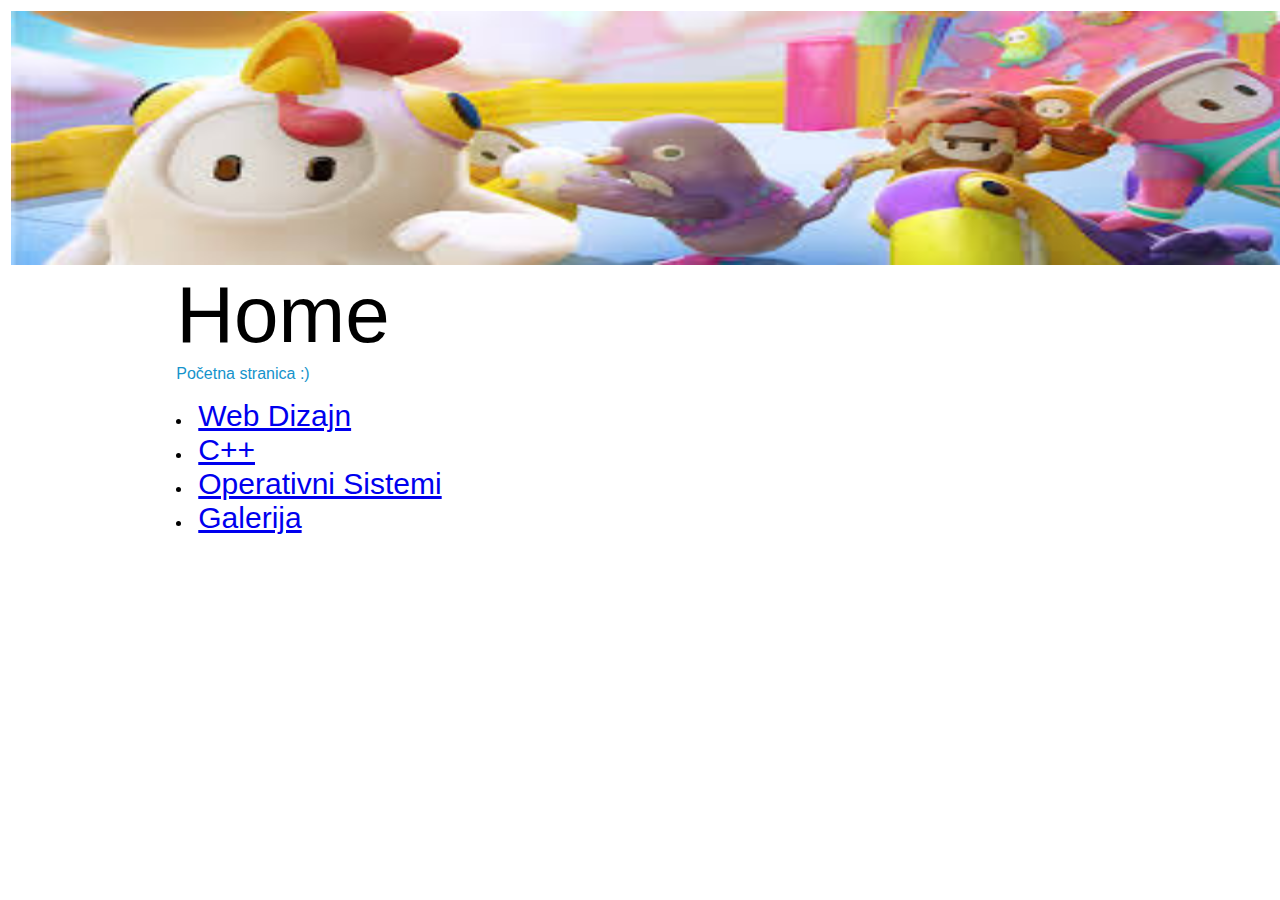
<file: index.html>
<html>
    <head>
        <meta charset="UTF-8">
        <title>Početna stranica</title>
        <link rel="stylesheet" type="text/css" href="index.css">
    </head>
    <body>
        <table width="100%" border="0">
        <tr>
            <td height="73" colspan="3"><div align="center"><img src="fall.jpg"height="254" id="banner" width="120%"></div></td>
        </tr>
        <tr>
            <td width="13%" height="62">&nbsp;</td>
            <td class="naslov" style="font-size:80px; align-content: center;">Home </td>
            <td>&nbsp;</td>
        </tr>           
        <tr>
            <td height="313" valign="top"><ul>
               
            </ul></td>
            <td valign="top"><div align="justify">
                <p class="podnaslov"></p>
                <p class="normal" >Početna stranica :)
                    </p>
                    
                <p class="normal">
                  
                </ul>
                        </p>
                       

                            <p><li><a href="webdizajn.html" target="_blank" style="font-size:30px; align-content: center;"> Web Dizajn</a></li>
                            <li><a href="cpp.html" target="_blank" style="font-size:30px; align-content: center;">C++</a></li>
                            <li><a href="os.html" target="_blank" style="font-size:30px; align-content: center;">Operativni Sistemi</a></li>
                            <li><a href="galerija.html" target="_blank" style="font-size:30px; align-content: center;">Galerija</a></li>    
                        </p>
        
        </tr>
           </table>
    </body>
</html>
</file>
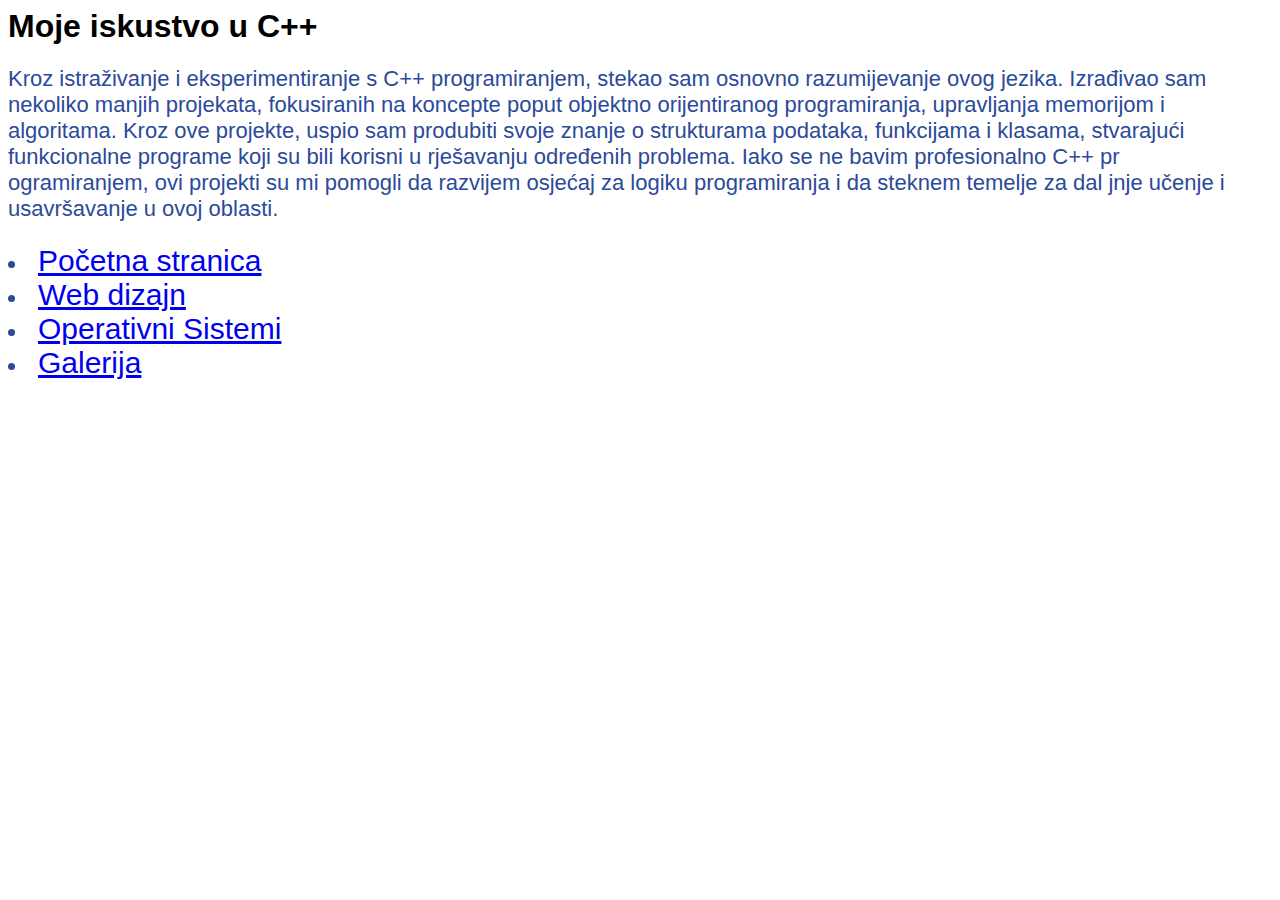
<file: cpp.html>
<html>

<head>

<link rel="stylesheet" type="text/css" href="index.css">

<title>C++</title>

</head>

<body>

<h1 class="naslov">Moje iskustvo u C++</h1>


 


 

<h3 >
        
        


Kroz istraživanje i eksperimentiranje s C++ programiranjem, stekao sam 
osnovno razumijevanje ovog jezika. Izrađivao sam nekoliko manjih projekata, fokusiranih na koncepte poput objektno
 orijentiranog programiranja, upravljanja memorijom i algoritama.

Kroz ove projekte, uspio sam produbiti svoje znanje o strukturama podataka, funkcijama i klasama, stvarajući
 funkcionalne programe koji su bili korisni u rješavanju određenih problema. Iako se ne bavim profesionalno C++ pr
 ogramiranjem, ovi projekti su mi pomogli da razvijem osjećaj za logiku programiranja i da steknem temelje za dal
 jnje učenje i usavršavanje u ovoj oblasti.

<h3>



   

        <p><li><a href="index.html" target="_blank" style="font-size:30px; align-content: center;"> Početna stranica</a></li>
                <li><a href="webdizajn.html" target="_blank" style="font-size:30px; align-content: center;">Web dizajn</a></li>
                <li><a href="os.html" target="_blank" style="font-size:30px; align-content: center;">Operativni Sistemi</a></li>
                <li><a href="galerija.html" target="_blank" style="font-size:30px; align-content: center;">Galerija</a></li>    
            </p>

</body>

</html>
</file>
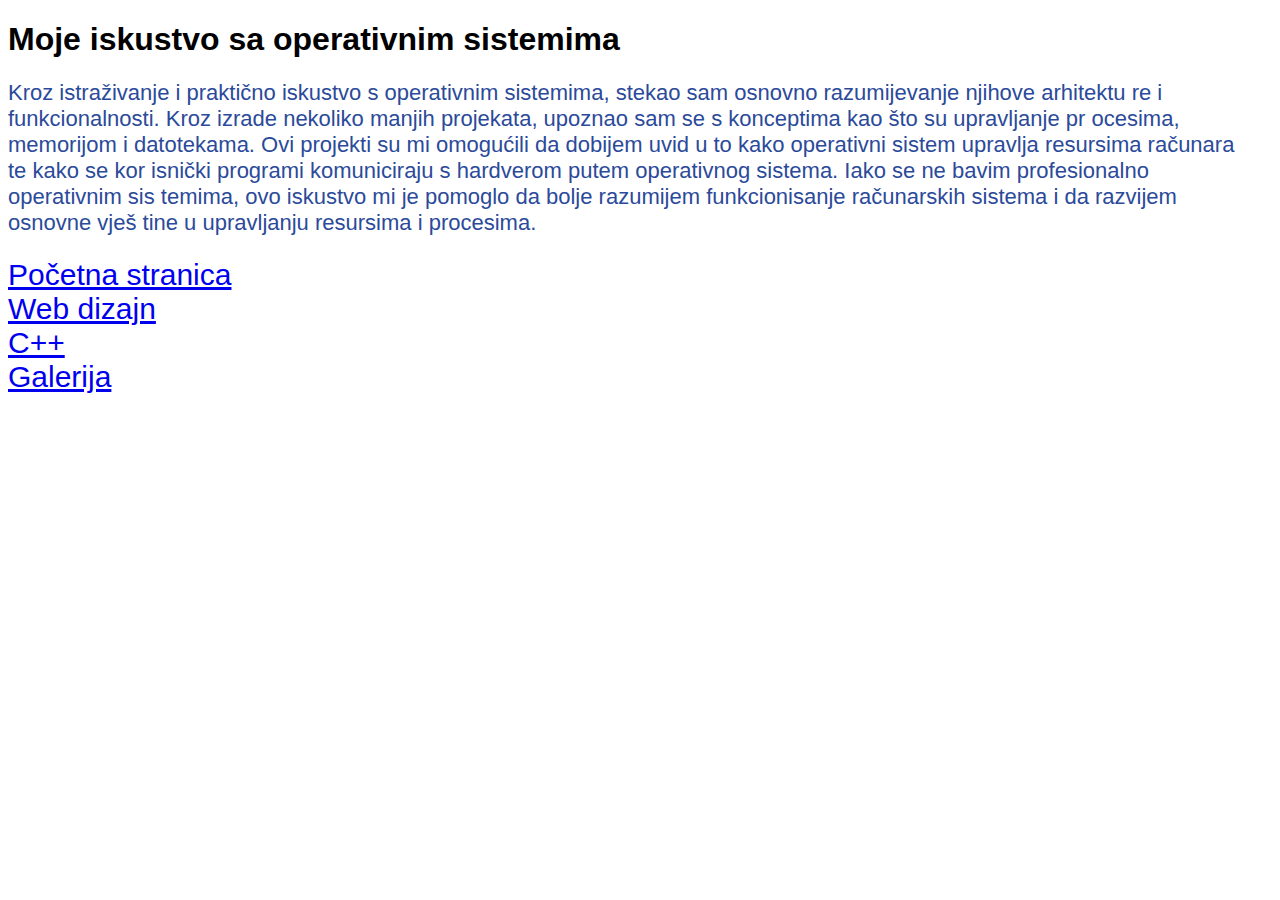
<file: os.html>
<!DOCTYPE html>

<html>

<head>

<link rel="stylesheet" type="text/css" href="index.css">

<title>Operativni sistemi</title>

</head>

<body>

<h1 class="naslov">Moje iskustvo sa operativnim sistemima</h1>


 


 

<h3 >
        
        


    Kroz istraživanje i praktično iskustvo s operativnim sistemima, stekao sam osnovno razumijevanje njihove arhitektu
    re i funkcionalnosti. Kroz izrade nekoliko manjih projekata, upoznao sam se s konceptima kao što su upravljanje pr
    ocesima, memorijom i datotekama.


    Ovi projekti su mi omogućili da dobijem uvid u to kako operativni sistem upravlja resursima računara te kako se kor
    isnički programi komuniciraju s hardverom putem operativnog sistema. Iako se ne bavim profesionalno operativnim sis
    temima, ovo iskustvo mi je pomoglo da bolje razumijem funkcionisanje računarskih sistema i da razvijem osnovne vješ
    tine u upravljanju resursima i procesima.

<h3>



   

        <p><li><a href="index.html" target="_blank" style="font-size:30px; align-content: center;"> Početna stranica</a></li>
                <li><a href="webdizajn.html" target="_blank" style="font-size:30px; align-content: center;">Web dizajn</a></li>
                <li><a href="cpp.html" target="_blank" style="font-size:30px; align-content: center;">C++</a></li>
                <li><a href="galerija.html" target="_blank" style="font-size:30px; align-content: center;">Galerija</a></li>    
            </p>

</body>

</html>
</file>
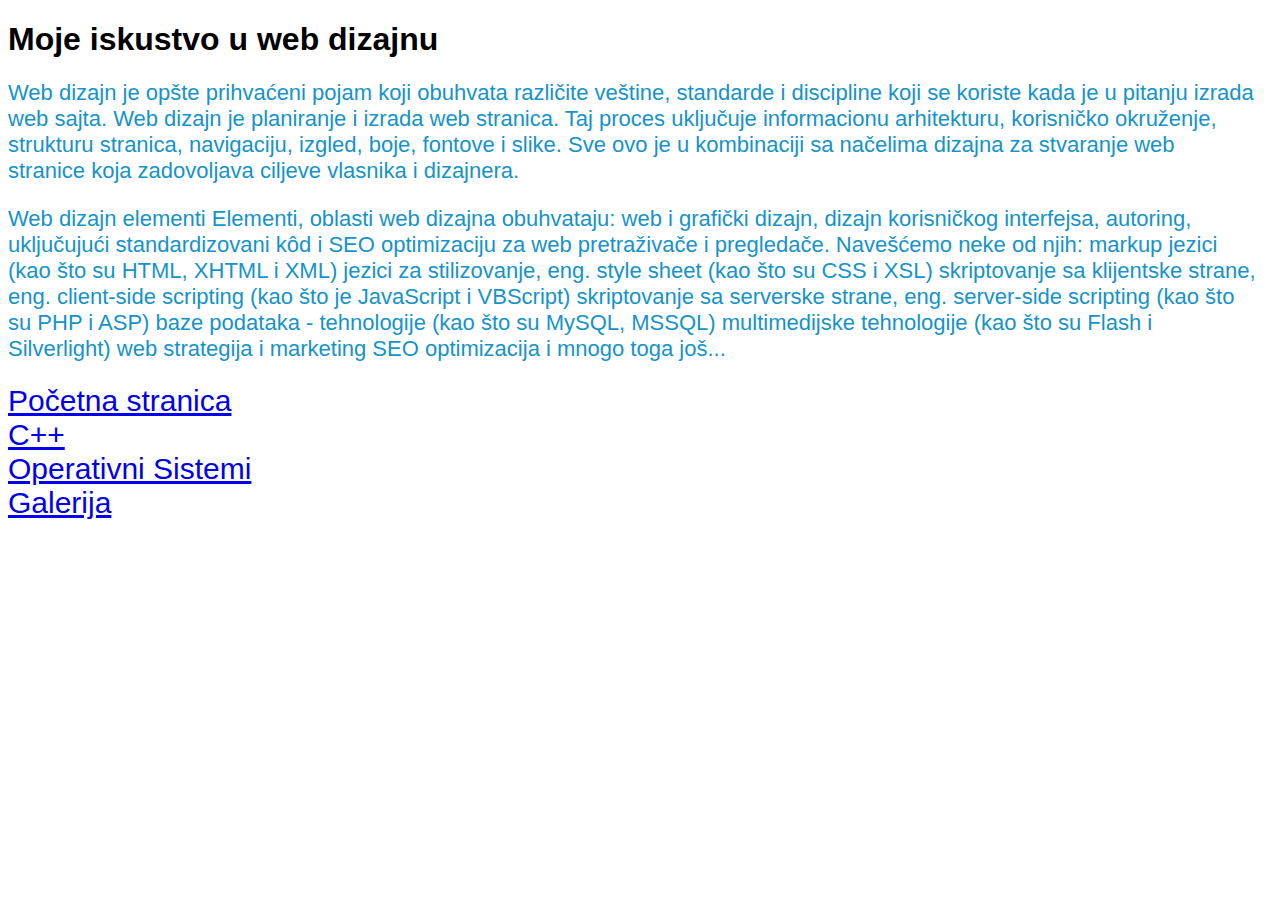
<file: webdizajn.html>
<!DOCTYPE html>

<html>

<head>

<link rel="stylesheet" type="text/css" href="index.css">

<title>Web dizajn</title>

</head>

<body>

<h1 class="naslov">Moje iskustvo u web dizajnu</h1>

 


 
<h3>
<p>Web dizajn je opšte prihvaćeni pojam koji obuhvata različite veštine, standarde i discipline koji se koriste kada je u pitanju izrada web sajta. Web dizajn je planiranje i izrada web stranica. Taj proces uključuje informacionu arhitekturu, korisničko okruženje, strukturu stranica, navigaciju, izgled, boje, fontove i slike. Sve ovo je u kombinaciji sa načelima dizajna za stvaranje web stranice koja zadovoljava ciljeve vlasnika i dizajnera.</p>

<p>Web dizajn elementi Elementi, oblasti web dizajna obuhvataju: web i grafički dizajn, dizajn korisničkog interfejsa, autoring, uključujući standardizovani kôd i SEO optimizaciju za web pretraživače i pregledače. Navešćemo neke od njih: markup jezici (kao što su HTML, XHTML i XML) jezici za stilizovanje, eng. style sheet (kao što su CSS i XSL) skriptovanje sa klijentske strane, eng. client-side scripting (kao što je JavaScript i VBScript) skriptovanje sa serverske strane, eng. server-side scripting (kao što su PHP i ASP) baze podataka - tehnologije (kao što su MySQL, MSSQL) multimedijske tehnologije (kao što su Flash i Silverlight) web strategija i marketing SEO optimizacija i mnogo toga još...</p>

</h3>
                       

<p><li><a href="index.html" target="_blank" style="font-size:30px; align-content: center;"> Početna stranica</a></li>
<li><a href="cpp.html" target="_blank" style="font-size:30px; align-content: center;">C++</a></li>
<li><a href="os.html" target="_blank" style="font-size:30px; align-content: center;">Operativni Sistemi</a></li>
<li><a href="galerija.html" target="_blank" style="font-size:30px; align-content: center;">Galerija</a></li>    
</p>

</body>

</html>
</file>
<file: index.css>
html, body {
    font-family: Arial, Helvetica, sans-serif;
}

p {
    color: #1593cb;
    font-weight: 100;
}

#europass {
    height: 200px;
}

h3 {
    color: #2b4a9a;
    font-size: 22px;
    font-weight: 100;
    text-align: left;

    margin-top: 10px;
    margin-right: 16px;
}

h2 {
    color: black;
    font-size: 29px;
    font-weight: 100;

    margin: 0;
    margin-bottom: 10px;
}

tr {

}

td {

}

.information {
    display: flex;
    flex-direction: row;
    align-items: center;
    justify-content: flex-start;
}
.information-icon {
    height: 28px;
    
    margin: 0;
    margin-top: 6px;
    margin-bottom: 6px;
    margin-right: 14px;
}
.information-value {
    color: black;
    font-size: 16px;
    
    margin: 0;
    margin-top: 6px;
    margin-bottom: 6px;
    margin-right: 14px;
}

.language-table {
    width: 100%;
    border-top: 1px solid gray;
    border-bottom: 1px solid gray;
}
.language-table > tbody > tr > td {
    text-align: center;
    
    color: #2b4a9a;
    font-size: 14px;
    font-weight: 100;

    padding-top: 10px;
    padding-bottom: 10px;
}
.language-table > tbody > tr:last-child > td {
    color: #000000;
}
.language-table > tbody > tr > td:not(:first-child) {
    border-left: 1px solid gray;
}
.language-table > tbody > tr:not(:first-child) > td {
    border-top: 1px solid gray;
}






h4 {
    color: #2b4a9a;
    font-size: 62px;
    font-weight: 100;
    text-align: center;

    margin-top: 10px;
    margin-right: 1px;
}
</file>
